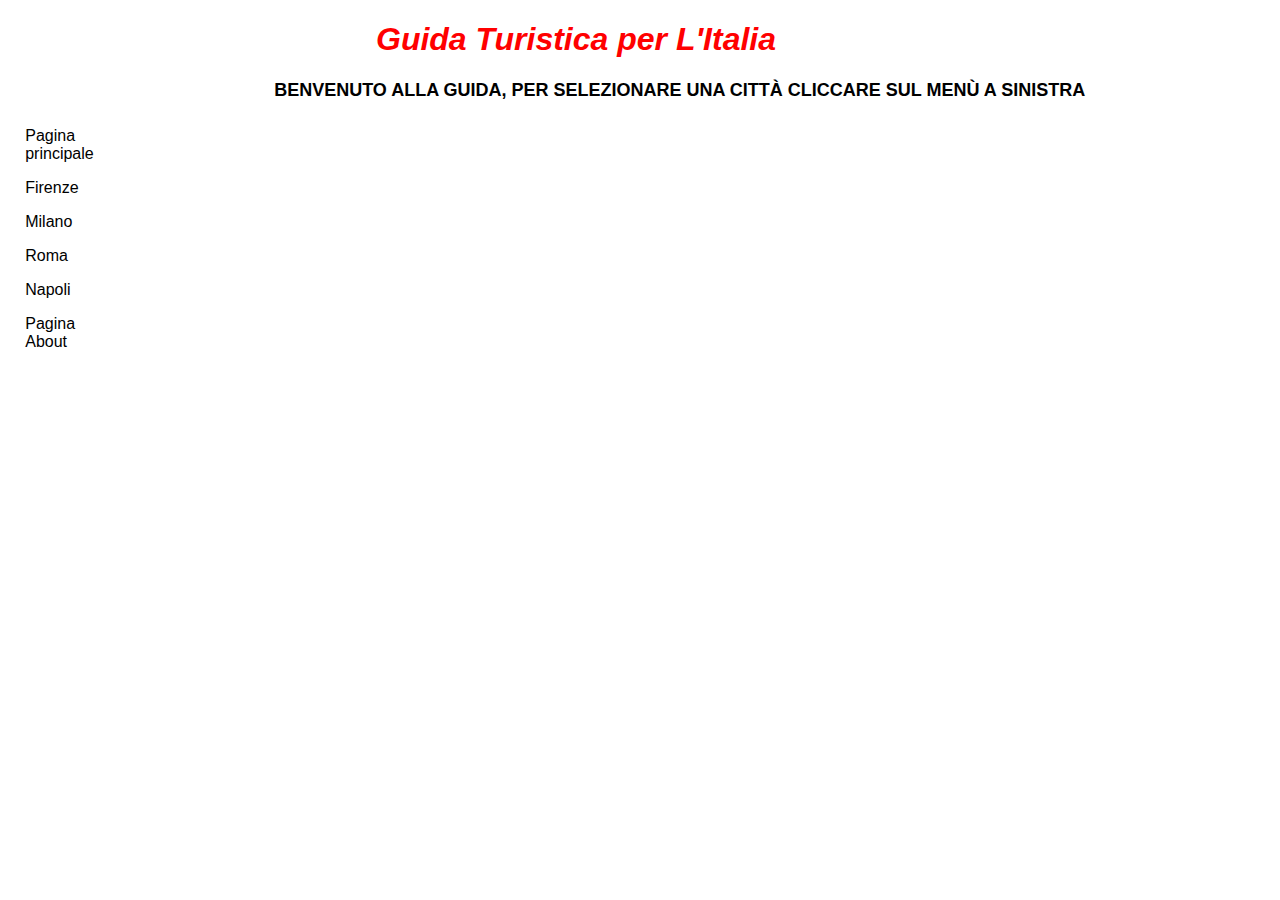
<file: index.html>
<!DOCTYPE html>

<html>
<title>Guida Turistica per L'Italia</title>

<head>
    <link rel="stylesheet" href="style.css">
</head>

<body>

    <h1>Guida Turistica per L'Italia</h1>
    <p class="text">
        BENVENUTO ALLA GUIDA, PER SELEZIONARE UNA CITTÀ CLICCARE SUL MENÙ A SINISTRA
    </p>
    <ul class="navbar">
        <li><a href="index.html">Pagina principale</a></li>
        <li><a href="firenze.html">Firenze</a></li>
        <li><a href="milano.html">Milano</a></li>
        <li><a href="roma.html">Roma</a></li>
        <li><a href="napoli.html">Napoli</a></li>
        <li><a href="about.html">Pagina About</a></li>
    </ul>
</body>

</html>
</file>
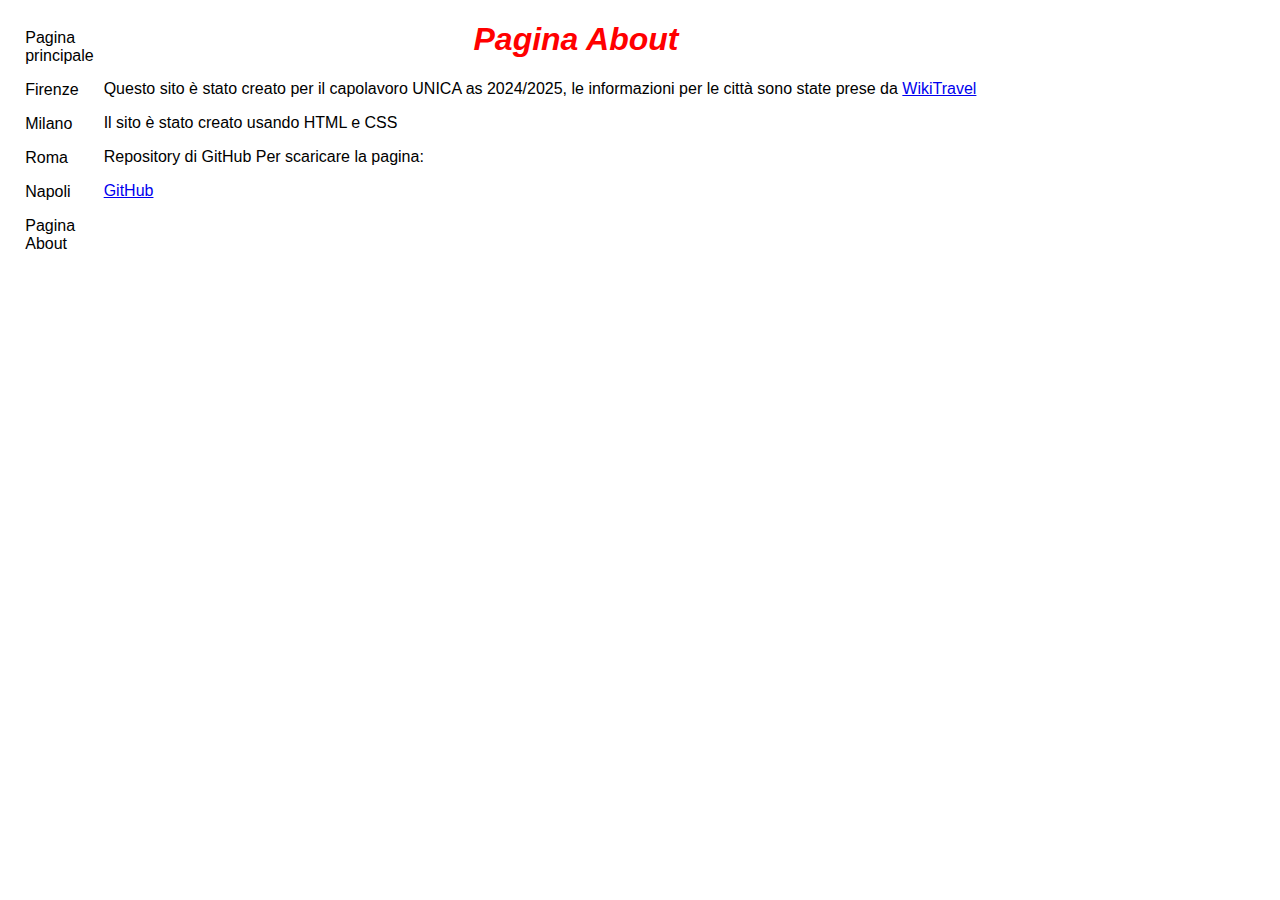
<file: about.html>
<!DOCTYPE html>
<html>
<head>
    <link rel="stylesheet" href="style.css">
</head>
<body>
    <ul class="navbar">
        <li><a href="index.html">Pagina principale</a></li>
        <li><a href="firenze.html">Firenze</a></li>
        <li><a href="milano.html">Milano</a></li>
        <li><a href="roma.html">Roma</a></li>
        <li><a href="napoli.html">Napoli</a></li>
        <li><a href="about.html">Pagina About</a></li>
    </ul>
    <h1>Pagina About</h1>
    <p>Questo sito è stato creato per il capolavoro UNICA as 2024/2025, le informazioni per le città sono state prese da <a href="https://wikitravel.org/it/">WikiTravel</a></p>
    <p>Il sito è stato creato usando HTML e CSS</p>
	<p>Repository di GitHub Per scaricare la pagina:</p>
	<p><a href="https://github.com/ancorithird/ancorithird.github.io">GitHub</a></p>

</body>    
</html>
</file>
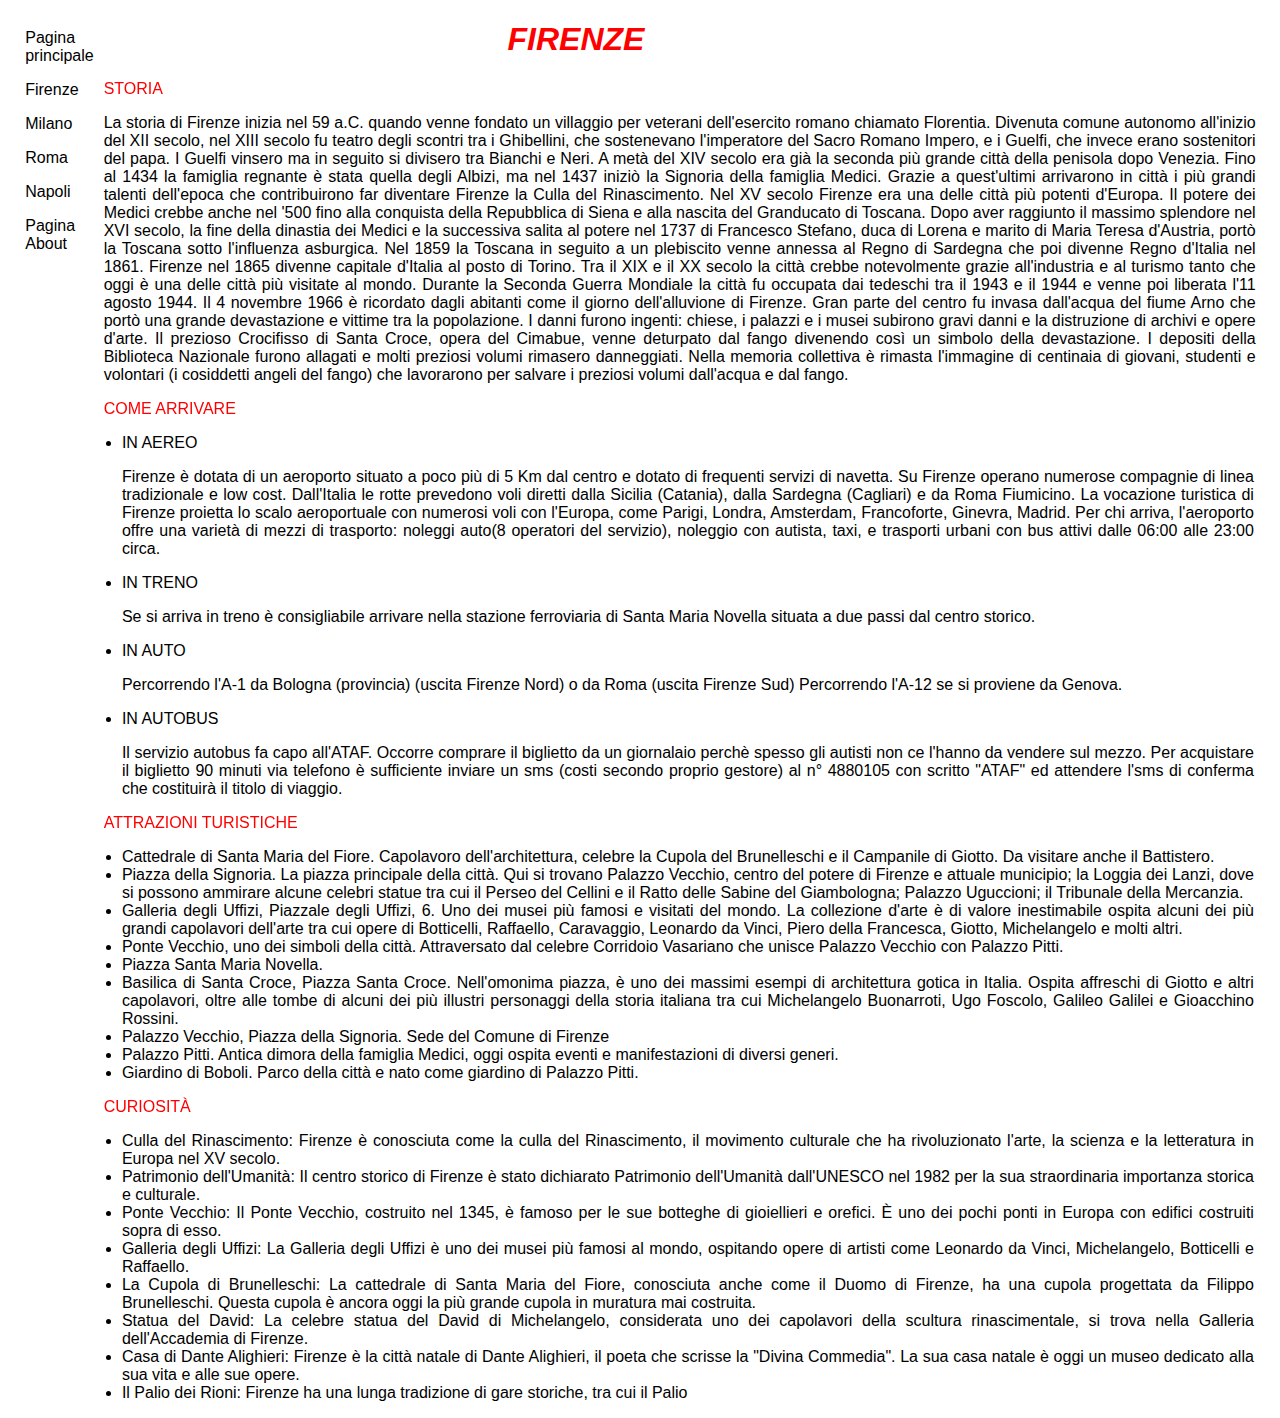
<file: firenze.html>
<!DOCTYPE html>
<html>
<title>Firenze</title>
<head>
    <link rel="stylesheet" href="style.css">
</head>

<body>
    <ul class="navbar">
        <li><a href="index.html">Pagina principale</a></li>
        <li><a href="firenze.html">Firenze</a></li>
        <li><a href="milano.html">Milano</a></li>
        <li><a href="roma.html">Roma</a></li>
        <li><a href="napoli.html">Napoli</a></li>
        <li><a href="about.html">Pagina About</a></li>
    </ul>
    <h1>FIRENZE</h1>
    <div class="subsection">STORIA</div>
    <p>
        La storia di Firenze inizia nel 59 a.C. quando venne fondato un villaggio per veterani dell'esercito romano
        chiamato Florentia. Divenuta comune autonomo all'inizio del XII secolo, nel XIII secolo fu teatro degli scontri
        tra i Ghibellini, che sostenevano l'imperatore del Sacro Romano Impero, e i Guelfi, che invece erano sostenitori
        del papa. I Guelfi vinsero ma in seguito si divisero tra Bianchi e Neri.
        A metà del XIV secolo era già la seconda più grande città della penisola dopo Venezia. Fino al 1434 la famiglia
        regnante è stata quella degli Albizi, ma nel 1437 iniziò la Signoria della famiglia Medici. Grazie a
        quest'ultimi arrivarono in
        città i più grandi talenti dell'epoca che contribuirono far diventare Firenze la Culla del Rinascimento. Nel XV
        secolo Firenze era una delle città più potenti d'Europa. Il potere dei Medici crebbe anche nel '500 fino alla
        conquista della Repubblica di Siena e alla nascita del Granducato di Toscana.
        Dopo aver raggiunto il massimo splendore nel XVI secolo, la fine della dinastia dei Medici e la successiva
        salita al potere nel 1737 di Francesco Stefano, duca di Lorena e marito di Maria Teresa d'Austria, portò la
        Toscana sotto l'influenza asburgica. Nel 1859 la Toscana in seguito a un plebiscito venne annessa al Regno di
        Sardegna che poi divenne Regno d'Italia nel 1861.
        Firenze nel 1865 divenne capitale d'Italia al posto di Torino. Tra il XIX e il XX secolo la città crebbe
        notevolmente grazie all'industria e al turismo tanto che oggi è una delle città più visitate al mondo.
        Durante la Seconda Guerra Mondiale la città fu occupata dai tedeschi tra il 1943 e il 1944 e venne poi liberata
        l'11 agosto 1944.
        Il 4 novembre 1966 è ricordato dagli abitanti come il giorno dell'alluvione di Firenze. Gran parte del centro fu
        invasa dall'acqua del fiume Arno che portò una grande devastazione e vittime tra la popolazione. I danni furono
        ingenti: chiese, i palazzi e i musei subirono gravi danni e la distruzione di archivi e opere d'arte.
        Il prezioso Crocifisso di Santa Croce, opera del Cimabue, venne deturpato dal fango divenendo così un simbolo
        della devastazione. I depositi della Biblioteca Nazionale furono allagati e molti preziosi volumi rimasero
        danneggiati. Nella memoria collettiva è rimasta l'immagine di centinaia di giovani, studenti e volontari (i
        cosiddetti angeli del fango) che lavorarono per salvare i preziosi volumi dall'acqua e dal fango.
    </p>
    <div class="subsection">COME ARRIVARE</div>
    <p>
    <ul>
        <li>IN AEREO</li>
        <p>
            Firenze è dotata di un aeroporto situato a poco più di 5 Km dal centro e dotato di frequenti servizi di
            navetta.
            Su Firenze operano numerose compagnie di linea tradizionale e low cost. Dall'Italia le rotte prevedono voli
            diretti dalla Sicilia (Catania), dalla Sardegna (Cagliari) e da Roma Fiumicino. La vocazione turistica di
            Firenze proietta lo scalo aeroportuale con numerosi voli con l'Europa, come Parigi, Londra, Amsterdam,
            Francoforte, Ginevra, Madrid. Per chi arriva, l'aeroporto offre una varietà di mezzi di trasporto: noleggi
            auto(8 operatori del servizio), noleggio con autista, taxi, e trasporti urbani con bus attivi dalle 06:00
            alle
            23:00 circa.
        </p>
        <li>IN TRENO</li>
        <p>
            Se si arriva in treno è consigliabile arrivare nella stazione ferroviaria di Santa Maria Novella situata a
            due
            passi dal centro storico.
        </p>
        <li>IN AUTO</li>
        <p>
            Percorrendo l'A-1 da Bologna (provincia) (uscita Firenze Nord) o da Roma (uscita Firenze Sud)
            Percorrendo l'A-12 se si proviene da Genova.
        </p>
        <li>IN AUTOBUS</li>
        <p>
            Il servizio autobus fa capo all'ATAF. Occorre comprare il biglietto da un giornalaio perchè spesso gli
            autisti
            non ce l'hanno da vendere sul mezzo. Per acquistare il biglietto 90 minuti via telefono è sufficiente
            inviare un
            sms (costi secondo proprio gestore) al n° 4880105 con scritto "ATAF" ed attendere l'sms di conferma che
            costituirà il titolo di viaggio.
        </p>
    </ul>
    </p>
    <div class="subsection">ATTRAZIONI TURISTICHE</div>
    <ul>
        <li>Cattedrale di Santa Maria del Fiore. Capolavoro dell'architettura, celebre la Cupola del Brunelleschi e il
            Campanile di Giotto. Da visitare anche il Battistero.</li>
        <li>Piazza della Signoria. La piazza principale della città. Qui si trovano Palazzo Vecchio, centro del potere
            di Firenze e attuale municipio; la Loggia dei Lanzi, dove si possono ammirare alcune celebri statue tra cui
            il Perseo del Cellini e il Ratto delle Sabine del Giambologna; Palazzo Uguccioni; il Tribunale della
            Mercanzia.</li>
        <li>Galleria degli Uffizi, Piazzale degli Uffizi, 6. Uno dei musei più famosi e visitati del mondo. La
            collezione d'arte è di valore inestimabile ospita alcuni dei più grandi capolavori dell'arte tra cui opere
            di Botticelli, Raffaello, Caravaggio, Leonardo da Vinci, Piero della Francesca, Giotto, Michelangelo e molti
            altri.</li>
        <li>Ponte Vecchio, uno dei simboli della città. Attraversato dal celebre Corridoio Vasariano che unisce Palazzo
            Vecchio con Palazzo Pitti.</li>
        <li>Piazza Santa Maria Novella.</li>
        <li>Basilica di Santa Croce, Piazza Santa Croce. Nell'omonima piazza, è uno dei massimi esempi di architettura
            gotica in Italia. Ospita affreschi di Giotto e altri capolavori, oltre alle tombe di alcuni dei più illustri
            personaggi della storia italiana tra cui Michelangelo Buonarroti, Ugo Foscolo, Galileo Galilei e Gioacchino
            Rossini.</li>
        <li>Palazzo Vecchio, Piazza della Signoria. Sede del Comune di Firenze</li>
        <li>Palazzo Pitti. Antica dimora della famiglia Medici, oggi ospita eventi e manifestazioni di diversi generi.
        </li>
        <li>Giardino di Boboli. Parco della città e nato come giardino di Palazzo Pitti.</li>
    </ul>
    <div class="subsection">CURIOSITÀ</div>
    <p>
    <ul>
        <li>Culla del Rinascimento: Firenze è conosciuta come la culla del Rinascimento, il movimento culturale che ha
            rivoluzionato l'arte, la scienza e la letteratura in Europa nel XV secolo.</li>

        <li>Patrimonio dell'Umanità: Il centro storico di Firenze è stato dichiarato Patrimonio dell'Umanità dall'UNESCO
            nel 1982 per la sua straordinaria importanza storica e culturale.</li>

        <li>Ponte Vecchio: Il Ponte Vecchio, costruito nel 1345, è famoso per le sue botteghe di gioiellieri e orefici.
            È uno dei pochi ponti in Europa con edifici costruiti sopra di esso.</li>

        <li>Galleria degli Uffizi: La Galleria degli Uffizi è uno dei musei più famosi al mondo, ospitando opere di
            artisti come Leonardo da Vinci, Michelangelo, Botticelli e Raffaello.</li>

        <li>La Cupola di Brunelleschi: La cattedrale di Santa Maria del Fiore, conosciuta anche come il Duomo di
            Firenze, ha una cupola progettata da Filippo Brunelleschi. Questa cupola è ancora oggi la più grande cupola
            in muratura mai costruita.</li>

        <li>Statua del David: La celebre statua del David di Michelangelo, considerata uno dei capolavori della scultura
            rinascimentale, si trova nella Galleria dell'Accademia di Firenze.</li>

        <li>Casa di Dante Alighieri: Firenze è la città natale di Dante Alighieri, il poeta che scrisse la "Divina
            Commedia". La sua casa natale è oggi un museo dedicato alla sua vita e alle sue opere.</li>

        <li>Il Palio dei Rioni: Firenze ha una lunga tradizione di gare storiche, tra cui il Palio

            <ul>
                </p>

</body>

</html>
</file>
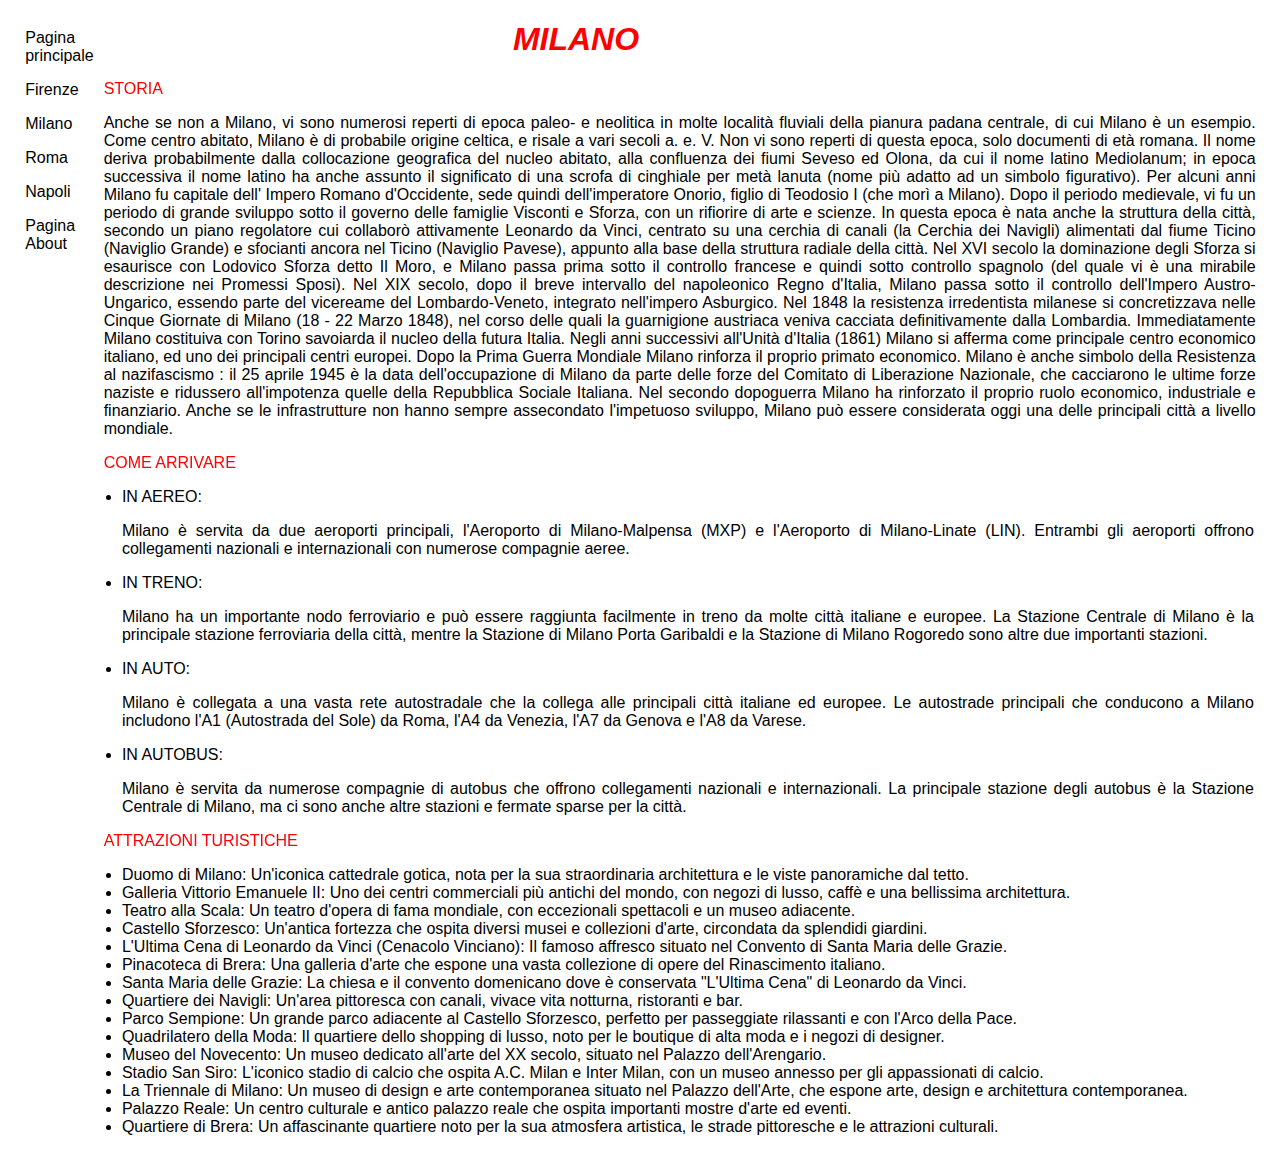
<file: milano.html>
<!DOCTYPE html>
<html>
<title>Milano</title>

<head>
    <link rel="stylesheet" href="style.css">
</head>

<body>
    <ul class="navbar">
        <li><a href="index.html">Pagina principale</a></li>
        <li><a href="firenze.html">Firenze</a></li>
        <li><a href="milano.html">Milano</a></li>
        <li><a href="roma.html">Roma</a></li>
        <li><a href="napoli.html">Napoli</a></li>
        <li><a href="about.html">Pagina About</a></li>
    </ul>
    <h1>MILANO</h1>
    <div class="subsection">STORIA</div>
    <p>
        Anche se non a Milano, vi sono numerosi reperti di epoca paleo- e neolitica in molte località fluviali della
        pianura padana centrale, di cui Milano è un esempio. Come centro abitato, Milano è di probabile origine celtica,
        e risale a vari secoli a. e. V. Non vi sono reperti di questa epoca, solo documenti di età romana. Il nome
        deriva probabilmente dalla collocazione geografica del nucleo abitato, alla confluenza dei fiumi Seveso ed
        Olona, da cui il nome latino Mediolanum; in epoca successiva il nome latino ha anche assunto il significato di
        una scrofa di cinghiale per metà lanuta (nome più adatto ad un simbolo figurativo). Per alcuni anni Milano fu
        capitale dell' Impero Romano d'Occidente, sede quindi dell'imperatore Onorio, figlio di Teodosio I (che morì a
        Milano).

        Dopo il periodo medievale, vi fu un periodo di grande sviluppo sotto il governo delle famiglie Visconti e
        Sforza, con un rifiorire di arte e scienze. In questa epoca è nata anche la struttura della città, secondo un
        piano regolatore cui collaborò attivamente Leonardo da Vinci, centrato su una cerchia di canali (la Cerchia dei
        Navigli) alimentati dal fiume Ticino (Naviglio Grande) e sfocianti ancora nel Ticino (Naviglio Pavese), appunto
        alla base della struttura radiale della città.

        Nel XVI secolo la dominazione degli Sforza si esaurisce con Lodovico Sforza detto Il Moro, e Milano passa prima
        sotto il controllo francese e quindi sotto controllo spagnolo (del quale vi è una mirabile descrizione nei
        Promessi Sposi). Nel XIX secolo, dopo il breve intervallo del napoleonico Regno d'Italia, Milano passa sotto il
        controllo dell'Impero Austro-Ungarico, essendo parte del vicereame del Lombardo-Veneto, integrato nell'impero
        Asburgico. Nel 1848 la resistenza irredentista milanese si concretizzava nelle Cinque Giornate di Milano (18 -
        22 Marzo 1848), nel corso delle quali la guarnigione austriaca veniva cacciata definitivamente dalla Lombardia.

        Immediatamente Milano costituiva con Torino savoiarda il nucleo della futura Italia. Negli anni successivi
        all'Unità d'Italia (1861) Milano si afferma come principale centro economico italiano, ed uno dei principali
        centri europei. Dopo la Prima Guerra Mondiale Milano rinforza il proprio primato economico. Milano è anche
        simbolo della Resistenza al nazifascismo : il 25 aprile 1945 è la data dell'occupazione di Milano da parte delle
        forze del Comitato di Liberazione Nazionale, che cacciarono le ultime forze naziste e ridussero all'impotenza
        quelle della Repubblica Sociale Italiana.

        Nel secondo dopoguerra Milano ha rinforzato il proprio ruolo economico, industriale e finanziario. Anche se le
        infrastrutture non hanno sempre assecondato l'impetuoso sviluppo, Milano può essere considerata oggi una delle
        principali città a livello mondiale.
    </p>
    <div class="subsection">COME ARRIVARE</div>
    <p>
    <ul>
        <li>IN AEREO: </li>

        <p>Milano è servita da due aeroporti principali, l'Aeroporto di Milano-Malpensa (MXP) e l'Aeroporto di
            Milano-Linate (LIN). Entrambi gli aeroporti offrono collegamenti nazionali e internazionali con numerose
            compagnie aeree.</p>

        <li>IN TRENO: </li>

        <p>Milano ha un importante nodo ferroviario e può essere raggiunta facilmente in treno da molte città italiane e
            europee. La Stazione Centrale di Milano è la principale stazione ferroviaria della città, mentre la Stazione
            di Milano Porta Garibaldi e la Stazione di Milano Rogoredo sono altre due importanti stazioni.</p>

        <li>IN AUTO: </li>

        <p>Milano è collegata a una vasta rete autostradale che la collega alle principali città italiane ed europee. Le
            autostrade principali che conducono a Milano includono l'A1 (Autostrada del Sole) da Roma, l'A4 da Venezia,
            l'A7 da Genova e l'A8 da Varese.</p>

        <li>IN AUTOBUS: </li>

        <p>Milano è servita da numerose compagnie di autobus che offrono collegamenti nazionali e internazionali. La
            principale stazione degli autobus è la Stazione Centrale di Milano, ma ci sono anche altre stazioni e
            fermate sparse per la città.</p>
    </ul>
    </p>
    <div class="subsection">ATTRAZIONI TURISTICHE</div>
    <p>
    <ul>
        <li>Duomo di Milano:
            Un'iconica cattedrale gotica, nota per la sua straordinaria architettura e le viste panoramiche dal tetto.
        </li>


        <li>Galleria Vittorio Emanuele II:
            Uno dei centri commerciali più antichi del mondo, con negozi di lusso, caffè e una bellissima architettura.
        </li>


        <li>Teatro alla Scala:
            Un teatro d'opera di fama mondiale, con eccezionali spettacoli e un museo adiacente.</li>

        <li>Castello Sforzesco:
            Un'antica fortezza che ospita diversi musei e collezioni d'arte, circondata da splendidi giardini.</li>

        <li>L'Ultima Cena di Leonardo da Vinci (Cenacolo Vinciano):
            Il famoso affresco situato nel Convento di Santa Maria delle Grazie.</li>

        <li>Pinacoteca di Brera:
            Una galleria d'arte che espone una vasta collezione di opere del Rinascimento italiano.</li>

        <li>Santa Maria delle Grazie:
            La chiesa e il convento domenicano dove è conservata "L'Ultima Cena" di Leonardo da Vinci.</li>

        <li>Quartiere dei Navigli:
            Un'area pittoresca con canali, vivace vita notturna, ristoranti e bar.</li>

        <li>Parco Sempione:
            Un grande parco adiacente al Castello Sforzesco, perfetto per passeggiate rilassanti e con l'Arco della
            Pace.</li>


        <li>Quadrilatero della Moda:
            Il quartiere dello shopping di lusso, noto per le boutique di alta moda e i negozi di designer.</li>

        <li>Museo del Novecento:
            Un museo dedicato all'arte del XX secolo, situato nel Palazzo dell'Arengario.</li>

        <li>Stadio San Siro:
            L'iconico stadio di calcio che ospita A.C. Milan e Inter Milan, con un museo annesso per gli appassionati di
            calcio.</li>

        <li>La Triennale di Milano:
            Un museo di design e arte contemporanea situato nel Palazzo dell'Arte, che espone arte, design e
            architettura
            contemporanea.</li>

        <li>Palazzo Reale:
            Un centro culturale e antico palazzo reale che ospita importanti mostre d'arte ed eventi.</li>

        <li>Quartiere di Brera:
            Un affascinante quartiere noto per la sua atmosfera artistica, le strade pittoresche e le attrazioni
            culturali.</li>
    </ul>

    </p>

</body>

</html>
</file>
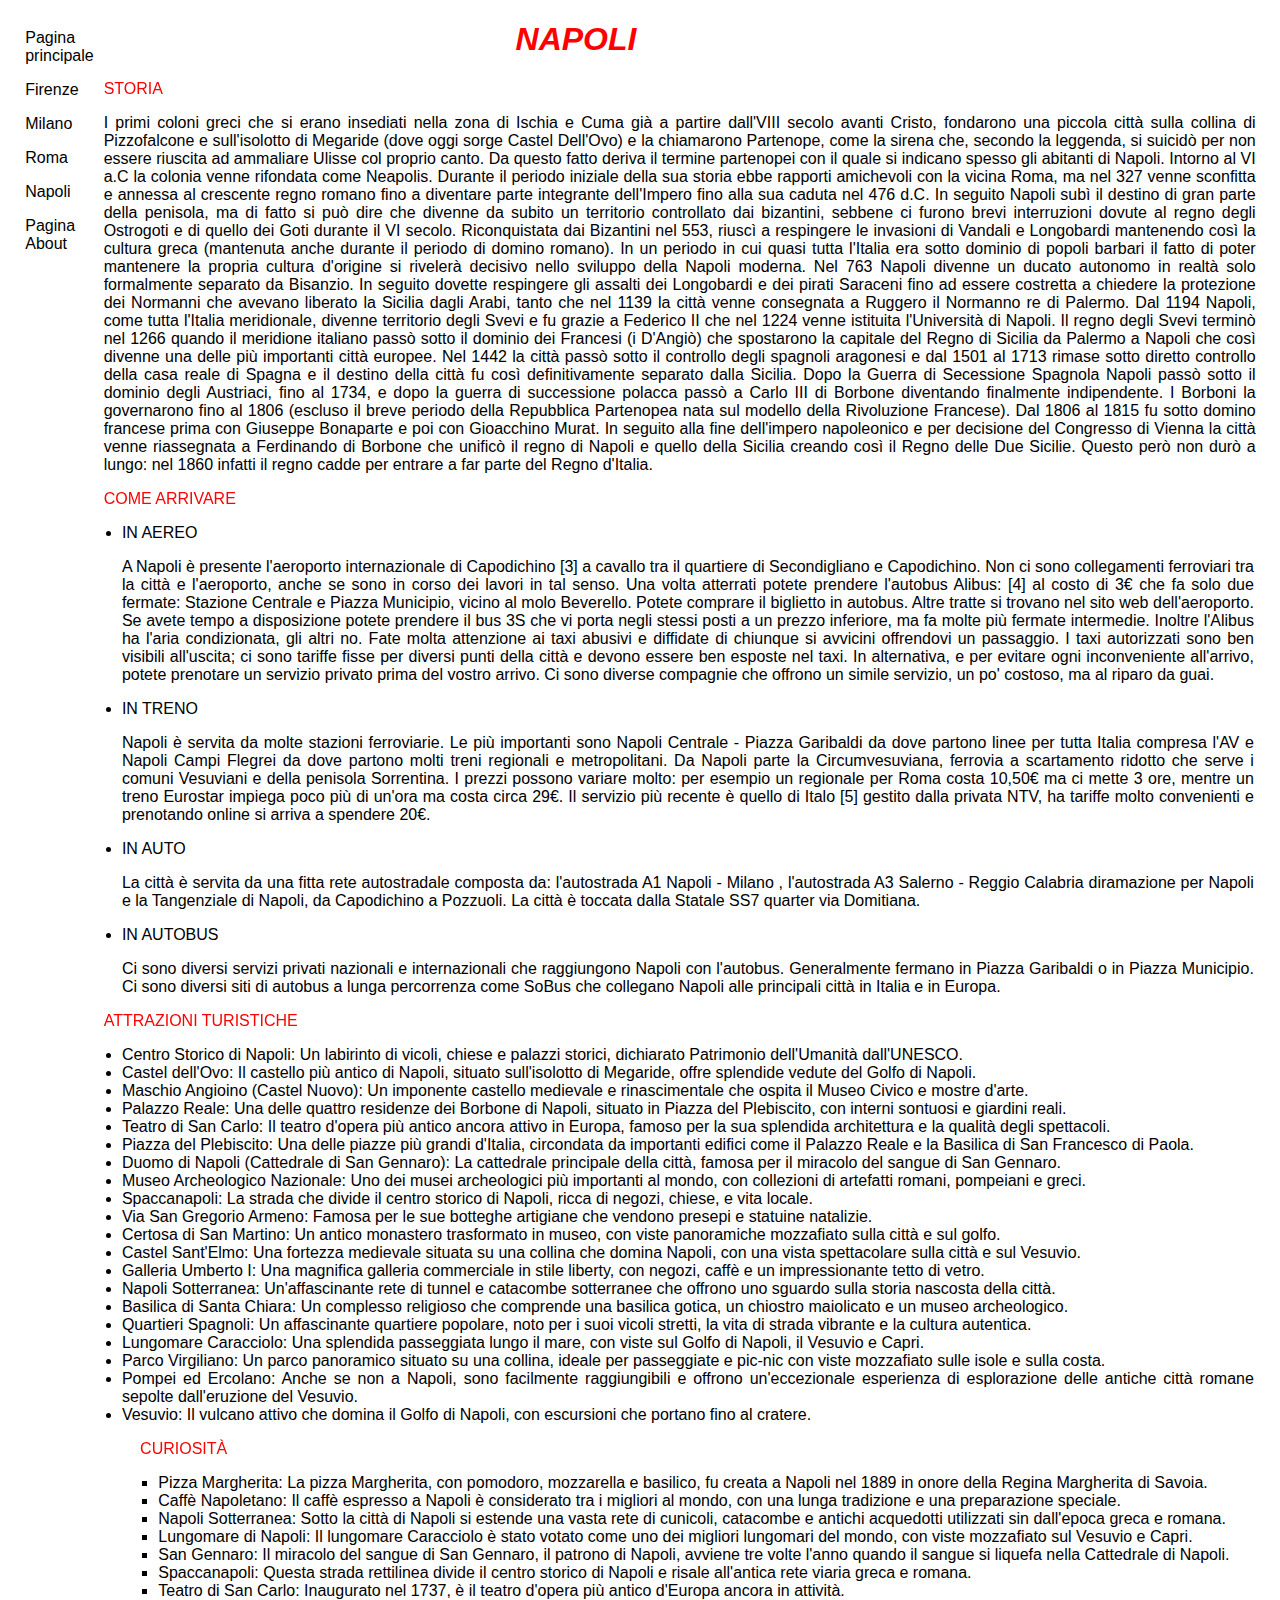
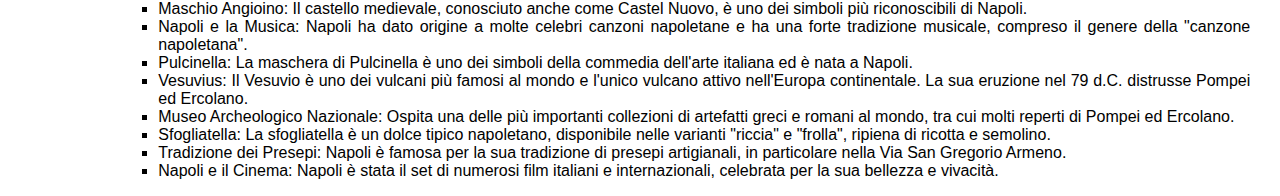
<file: napoli.html>
<!DOCTYPE html>
<html>
<title>Napoli</title>
<head>
    <link rel="stylesheet" href="style.css">
</head>
<body>
    <ul class="navbar">
        <li><a href="index.html">Pagina principale</a></li>
        <li><a href="firenze.html">Firenze</a></li>
        <li><a href="milano.html">Milano</a></li>
        <li><a href="roma.html">Roma</a></li>
        <li><a href="napoli.html">Napoli</a></li>
        <li><a href="about.html">Pagina About</a></li>
    </ul>
    <h1>NAPOLI</h1>
    <div class="subsection">STORIA</div>
    <p>
        I primi coloni greci che si erano insediati nella zona di Ischia e Cuma già a partire dall'VIII secolo avanti Cristo, fondarono una piccola città sulla collina di Pizzofalcone e sull'isolotto di Megaride (dove oggi sorge Castel Dell'Ovo) e la chiamarono Partenope, come la sirena che, secondo la leggenda, si suicidò per non essere riuscita ad ammaliare Ulisse col proprio canto. Da questo fatto deriva il termine partenopei con il quale si indicano spesso gli abitanti di Napoli. Intorno al VI a.C la colonia venne rifondata come Neapolis. Durante il periodo iniziale della sua storia ebbe rapporti amichevoli con la vicina Roma, ma nel 327 venne sconfitta e annessa al crescente regno romano fino a diventare parte integrante dell'Impero fino alla sua caduta nel 476 d.C. In seguito Napoli subì il destino di gran parte della penisola, ma di fatto si può dire che divenne da subito un territorio controllato dai bizantini, sebbene ci furono brevi interruzioni dovute al regno degli Ostrogoti e di quello dei Goti durante il VI secolo.
        Riconquistata dai Bizantini nel 553, riuscì a respingere le invasioni di Vandali e Longobardi mantenendo così la cultura greca (mantenuta anche durante il periodo di domino romano). In un periodo in cui quasi tutta l'Italia era sotto dominio di popoli barbari il fatto di poter mantenere la propria cultura d'origine si rivelerà decisivo nello sviluppo della Napoli moderna. Nel 763 Napoli divenne un ducato autonomo in realtà solo formalmente separato da Bisanzio. In seguito dovette respingere gli assalti dei Longobardi e dei pirati Saraceni fino ad essere costretta a chiedere la protezione dei Normanni che avevano liberato la Sicilia dagli Arabi, tanto che nel 1139 la città venne consegnata a Ruggero il Normanno re di Palermo. Dal 1194 Napoli, come tutta l'Italia meridionale, divenne territorio degli Svevi e fu grazie a Federico II che nel 1224 venne istituita l'Università di Napoli.
        Il regno degli Svevi terminò nel 1266 quando il meridione italiano passò sotto il dominio dei Francesi (i D'Angiò) che spostarono la capitale del Regno di Sicilia da Palermo a Napoli che così divenne una delle più importanti città europee.
        Nel 1442 la città passò sotto il controllo degli spagnoli aragonesi e dal 1501 al 1713 rimase sotto diretto controllo della casa reale di Spagna e il destino della città fu così definitivamente separato dalla Sicilia. Dopo la Guerra di Secessione Spagnola Napoli passò sotto il dominio degli Austriaci, fino al 1734, e dopo la guerra di successione polacca passò a Carlo III di Borbone diventando finalmente indipendente. I Borboni la governarono fino al 1806 (escluso il breve periodo della Repubblica Partenopea nata sul modello della Rivoluzione Francese). Dal 1806 al 1815 fu sotto domino francese prima con Giuseppe Bonaparte e poi con Gioacchino Murat. In seguito alla fine dell'impero napoleonico e per decisione del Congresso di Vienna la città venne riassegnata a Ferdinando di Borbone che unificò il regno di Napoli e quello della Sicilia creando così il Regno delle Due Sicilie. Questo però non durò a lungo: nel 1860 infatti il regno cadde per entrare a far parte del Regno d'Italia. 
    </p>
    <div class="subsection">COME ARRIVARE</div>
    <p>
        <ul>
            <li>IN AEREO</li>
            <p>
            A Napoli è presente l'aeroporto internazionale di Capodichino [3] a cavallo tra il quartiere di Secondigliano e Capodichino. Non ci sono collegamenti ferroviari tra la città e l'aeroporto, anche se sono in corso dei lavori in tal senso. Una volta atterrati potete prendere l'autobus Alibus: [4] al costo di 3€ che fa solo due fermate: Stazione Centrale e Piazza Municipio, vicino al molo Beverello. Potete comprare il biglietto in autobus. Altre tratte si trovano nel sito web dell'aeroporto.

            Se avete tempo a disposizione potete prendere il bus 3S che vi porta negli stessi posti a un prezzo inferiore, ma fa molte più fermate intermedie. Inoltre l'Alibus ha l'aria condizionata, gli altri no.

            Fate molta attenzione ai taxi abusivi e diffidate di chiunque si avvicini offrendovi un passaggio. I taxi autorizzati sono ben visibili all'uscita; ci sono tariffe fisse per diversi punti della città e devono essere ben esposte nel taxi.

            In alternativa, e per evitare ogni inconveniente all'arrivo, potete prenotare un servizio privato prima del vostro arrivo. Ci sono diverse compagnie che offrono un simile servizio, un po' costoso, ma al riparo da guai.
            </p>
            <li>IN TRENO</li>
            <p>
            Napoli è servita da molte stazioni ferroviarie. Le più importanti sono Napoli Centrale - Piazza Garibaldi da dove partono linee per tutta Italia compresa l'AV e Napoli Campi Flegrei da dove partono molti treni regionali e metropolitani. Da Napoli parte la Circumvesuviana, ferrovia a scartamento ridotto che serve i comuni Vesuviani e della penisola Sorrentina. I prezzi possono variare molto: per esempio un regionale per Roma costa 10,50€ ma ci mette 3 ore, mentre un treno Eurostar impiega poco più di un'ora ma costa circa 29€. Il servizio più recente è quello di Italo [5] gestito dalla privata NTV, ha tariffe molto convenienti e prenotando online si arriva a spendere 20€.
            </p>
            <li>IN AUTO</li>
            <p>
            La città è servita da una fitta rete autostradale composta da: l'autostrada A1 Napoli - Milano , l'autostrada A3 Salerno - Reggio Calabria diramazione per Napoli e la Tangenziale di Napoli, da Capodichino a Pozzuoli. La città è toccata dalla Statale SS7 quarter via Domitiana.
            </p>
            <li>IN AUTOBUS</li>
            <p>
            Ci sono diversi servizi privati nazionali e internazionali che raggiungono Napoli con l'autobus. Generalmente fermano in Piazza Garibaldi o in Piazza Municipio. Ci sono diversi siti di autobus a lunga percorrenza come SoBus che collegano Napoli alle principali città in Italia e in Europa.
            </p>
        </ul>
    </p>
    <div class="subsection">ATTRAZIONI TURISTICHE</div>
    <p>
        <ul>
            <li>
                Centro Storico di Napoli:
                Un labirinto di vicoli, chiese e palazzi storici, dichiarato Patrimonio dell'Umanità dall'UNESCO.
            </li>
            
            <li>
                Castel dell'Ovo:
                Il castello più antico di Napoli, situato sull'isolotto di Megaride, offre splendide vedute del Golfo di Napoli.
            </li>
            
            <li>
                Maschio Angioino (Castel Nuovo):
                Un imponente castello medievale e rinascimentale che ospita il Museo Civico e mostre d'arte.
            </li>
            
            <li>
                Palazzo Reale:
                Una delle quattro residenze dei Borbone di Napoli, situato in Piazza del Plebiscito, con interni sontuosi e giardini reali.
            </li>
            
            <li>
                Teatro di San Carlo:
                Il teatro d'opera più antico ancora attivo in Europa, famoso per la sua splendida architettura e la qualità degli spettacoli.
            </li>
            
            <li>
                Piazza del Plebiscito:
                Una delle piazze più grandi d'Italia, circondata da importanti edifici come il Palazzo Reale e la Basilica di San Francesco di Paola.
            </li>
            
            <li>
                Duomo di Napoli (Cattedrale di San Gennaro):
                La cattedrale principale della città, famosa per il miracolo del sangue di San Gennaro.
            </li>
            
            <li>
                Museo Archeologico Nazionale:
                Uno dei musei archeologici più importanti al mondo, con collezioni di artefatti romani, pompeiani e greci.
            </li>
            
            <li>
                Spaccanapoli:
                La strada che divide il centro storico di Napoli, ricca di negozi, chiese, e vita locale.
            </li>
            
            <li>
                Via San Gregorio Armeno:
                Famosa per le sue botteghe artigiane che vendono presepi e statuine natalizie.
            </li>
            
            <li>
                Certosa di San Martino:
                Un antico monastero trasformato in museo, con viste panoramiche mozzafiato sulla città e sul golfo.
            </li>
            
            <li>
                Castel Sant'Elmo:
                Una fortezza medievale situata su una collina che domina Napoli, con una vista spettacolare sulla città e sul Vesuvio.
            </li>
            
            <li>
                Galleria Umberto I:
                Una magnifica galleria commerciale in stile liberty, con negozi, caffè e un impressionante tetto di vetro.
            </li>
            
            <li>
                Napoli Sotterranea:
                Un'affascinante rete di tunnel e catacombe sotterranee che offrono uno sguardo sulla storia nascosta della città.
            </li>
            
            <li>
                Basilica di Santa Chiara:
                Un complesso religioso che comprende una basilica gotica, un chiostro maiolicato e un museo archeologico.
            </li>
            
            <li>
                Quartieri Spagnoli:
                Un affascinante quartiere popolare, noto per i suoi vicoli stretti, la vita di strada vibrante e la cultura autentica.
            </li>
            
            <li>
                Lungomare Caracciolo:
                Una splendida passeggiata lungo il mare, con viste sul Golfo di Napoli, il Vesuvio e Capri.
            </li>
            
            <li>
                Parco Virgiliano:
                Un parco panoramico situato su una collina, ideale per passeggiate e pic-nic con viste mozzafiato sulle isole e sulla costa.
            </li>
            
            <li>
                Pompei ed Ercolano:
                Anche se non a Napoli, sono facilmente raggiungibili e offrono un'eccezionale esperienza di esplorazione delle antiche città romane sepolte dall'eruzione del Vesuvio.
            </li>
            
            <li>
                Vesuvio:
                Il vulcano attivo che domina il Golfo di Napoli, con escursioni che portano fino al cratere.
            </li>
            
        <ul>
    </p>
    <div class="subsection">CURIOSITÀ</div>
    <p>
        <ul>
            <li>Pizza Margherita: La pizza Margherita, con pomodoro, mozzarella e basilico, fu creata a Napoli nel 1889 in onore della Regina Margherita di Savoia.</li>

            <li>Caffè Napoletano: Il caffè espresso a Napoli è considerato tra i migliori al mondo, con una lunga tradizione e una preparazione speciale.</li>
            
            <li>Napoli Sotterranea: Sotto la città di Napoli si estende una vasta rete di cunicoli, catacombe e antichi acquedotti utilizzati sin dall'epoca greca e romana.</li>
            
            <li>Lungomare di Napoli: Il lungomare Caracciolo è stato votato come uno dei migliori lungomari del mondo, con viste mozzafiato sul Vesuvio e Capri.</li>
            
            <li>San Gennaro: Il miracolo del sangue di San Gennaro, il patrono di Napoli, avviene tre volte l'anno quando il sangue si liquefa nella Cattedrale di Napoli.</li>
            
            <li>Spaccanapoli: Questa strada rettilinea divide il centro storico di Napoli e risale all'antica rete viaria greca e romana.</li>
            
            <li>Teatro di San Carlo: Inaugurato nel 1737, è il teatro d'opera più antico d'Europa ancora in attività.</li>
            
            <li>Maschio Angioino: Il castello medievale, conosciuto anche come Castel Nuovo, è uno dei simboli più riconoscibili di Napoli.</li>
            
            <li>Napoli e la Musica: Napoli ha dato origine a molte celebri canzoni napoletane e ha una forte tradizione musicale, compreso il genere della "canzone napoletana".</li>
            
            <li>Pulcinella: La maschera di Pulcinella è uno dei simboli della commedia dell'arte italiana ed è nata a Napoli.</li>
            
            <li>Vesuvius: Il Vesuvio è uno dei vulcani più famosi al mondo e l'unico vulcano attivo nell'Europa continentale. La sua eruzione nel 79 d.C. distrusse Pompei ed Ercolano.</li>
            
            <li>Museo Archeologico Nazionale: Ospita una delle più importanti collezioni di artefatti greci e romani al mondo, tra cui molti reperti di Pompei ed Ercolano.</li>
            
            <li>Sfogliatella: La sfogliatella è un dolce tipico napoletano, disponibile nelle varianti "riccia" e "frolla", ripiena di ricotta e semolino.</li>
            
            <li>Tradizione dei Presepi: Napoli è famosa per la sua tradizione di presepi artigianali, in particolare nella Via San Gregorio Armeno.</li>
            
            <li>Napoli e il Cinema: Napoli è stata il set di numerosi film italiani e internazionali, celebrata per la sua bellezza e vivacità.</li>
            
        <ul>
    </p>

</body>
</html>
</file>
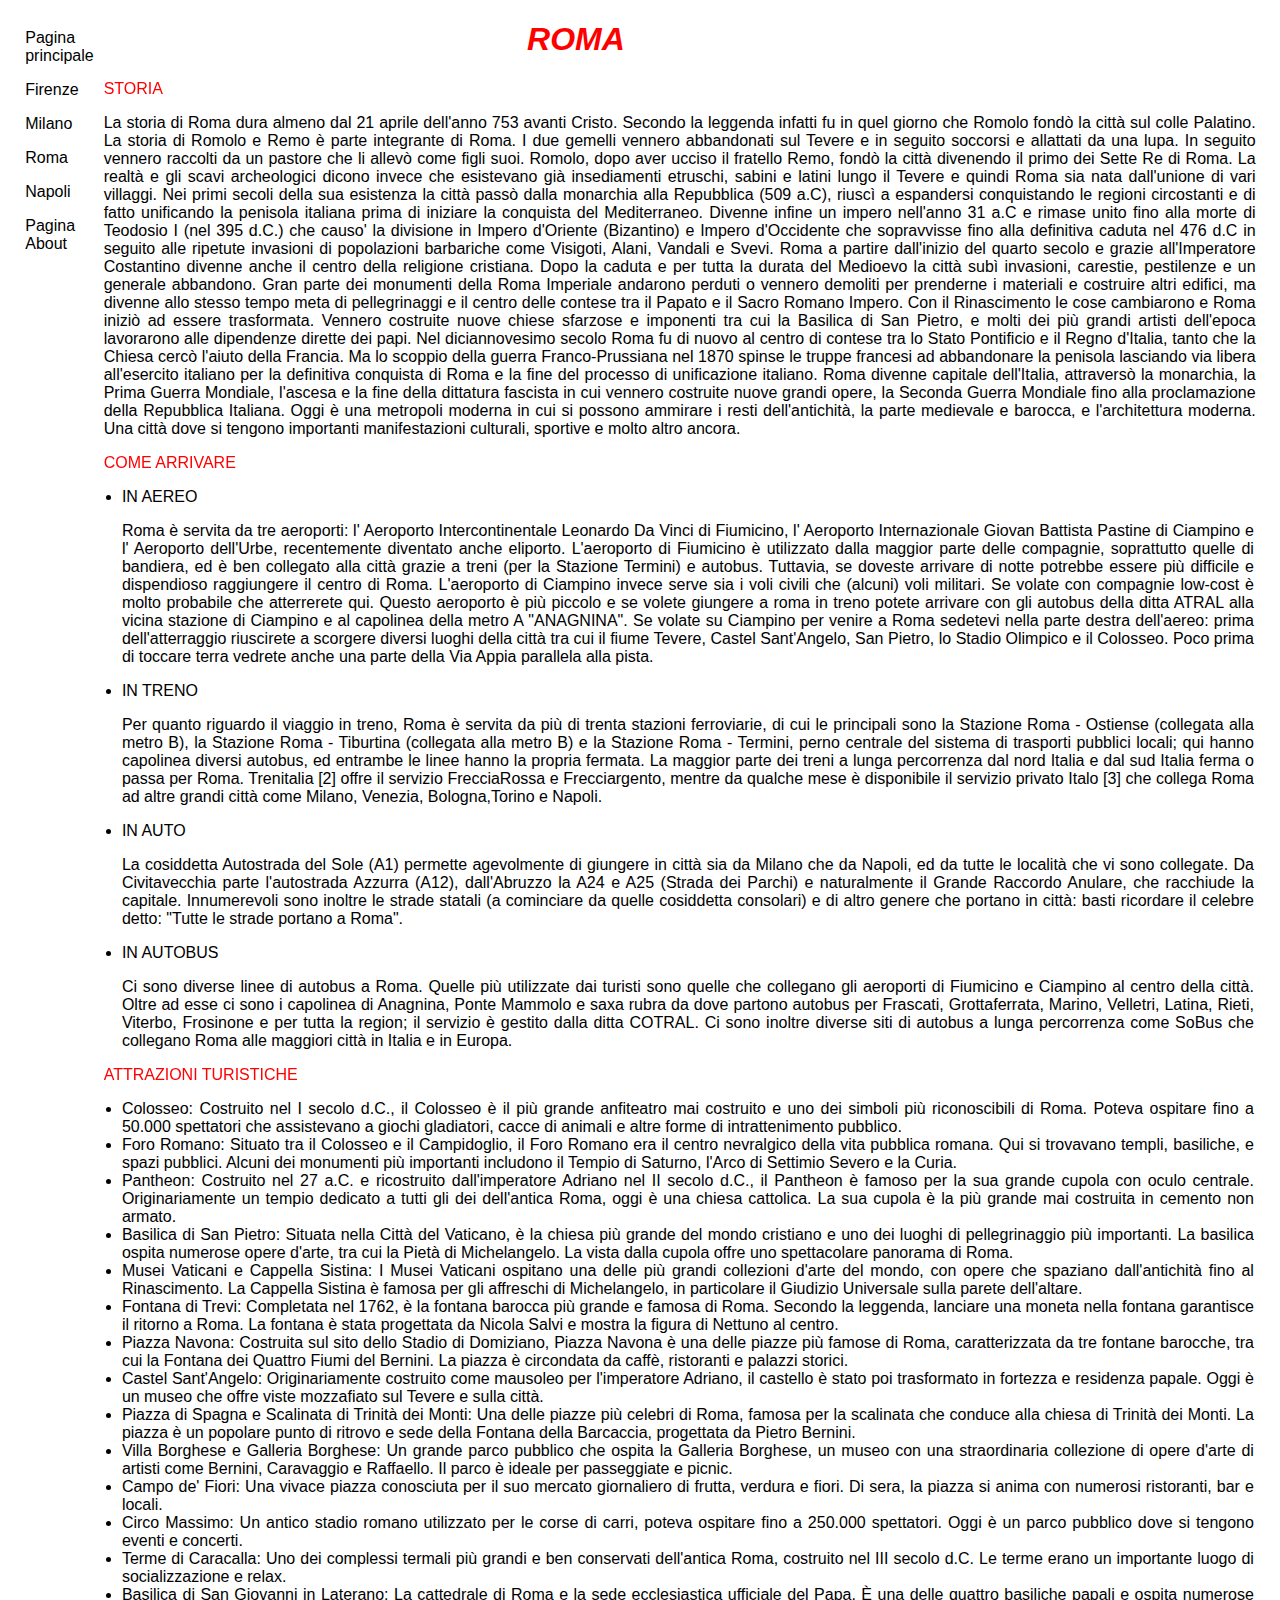
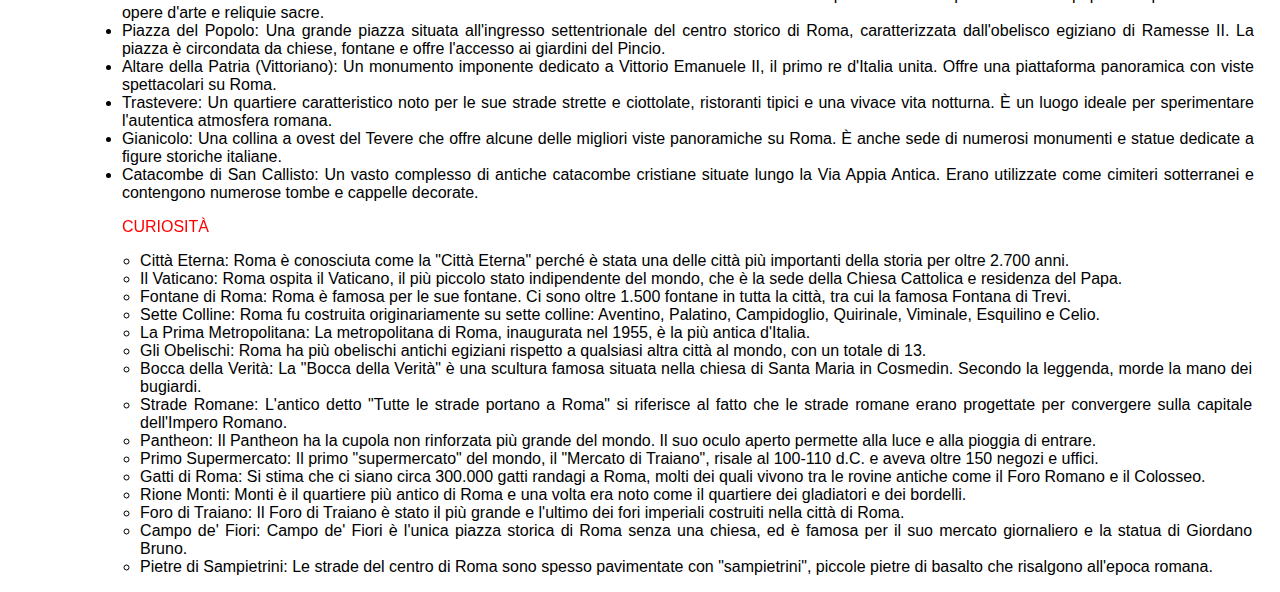
<file: roma.html>
<!DOCTYPE html>
<html>
<title>Roma</title>

<head>
    <link rel="stylesheet" href="style.css">
</head>

<body>
    <ul class="navbar">
        <li><a href="index.html">Pagina principale</a></li>
        <li><a href="firenze.html">Firenze</a></li>
        <li><a href="milano.html">Milano</a></li>
        <li><a href="roma.html">Roma</a></li>
        <li><a href="napoli.html">Napoli</a></li>
        <li><a href="about.html">Pagina About</a></li>
    </ul>
    <h1>ROMA</h1>
    <div class="subsection">STORIA</div>
    <p>
        La storia di Roma dura almeno dal 21 aprile dell'anno 753 avanti Cristo. Secondo la leggenda infatti fu in quel
        giorno che Romolo fondò la città sul colle Palatino. La storia di Romolo e Remo è parte integrante di Roma. I
        due gemelli vennero abbandonati sul Tevere e in seguito soccorsi e allattati da una lupa. In seguito vennero
        raccolti da un pastore che li allevò come figli suoi. Romolo, dopo aver ucciso il fratello Remo, fondò la città
        divenendo il primo dei Sette Re di Roma. La realtà e gli scavi archeologici dicono invece che esistevano già
        insediamenti etruschi, sabini e latini lungo il Tevere e quindi Roma sia nata dall'unione di vari villaggi. Nei
        primi secoli della sua esistenza la città passò dalla monarchia alla Repubblica (509 a.C), riuscì a espandersi
        conquistando le regioni circostanti e di fatto unificando la penisola italiana prima di iniziare la conquista
        del Mediterraneo. Divenne infine un impero nell'anno 31 a.C e rimase unito fino alla morte di Teodosio I (nel
        395 d.C.) che causo' la divisione in Impero d'Oriente (Bizantino) e Impero d'Occidente che sopravvisse fino alla
        definitiva caduta nel 476 d.C in seguito alle ripetute invasioni di popolazioni barbariche come Visigoti, Alani,
        Vandali e Svevi.

        Roma a partire dall'inizio del quarto secolo e grazie all'Imperatore Costantino divenne anche il centro della
        religione cristiana. Dopo la caduta e per tutta la durata del Medioevo la città subì invasioni, carestie,
        pestilenze e un generale abbandono. Gran parte dei monumenti della Roma Imperiale andarono perduti o vennero
        demoliti per prenderne i materiali e costruire altri edifici, ma divenne allo stesso tempo meta di pellegrinaggi
        e il centro delle contese tra il Papato e il Sacro Romano Impero.

        Con il Rinascimento le cose cambiarono e Roma iniziò ad essere trasformata. Vennero costruite nuove chiese
        sfarzose e imponenti tra cui la Basilica di San Pietro, e molti dei più grandi artisti dell'epoca lavorarono
        alle dipendenze dirette dei papi. Nel diciannovesimo secolo Roma fu di nuovo al centro di contese tra lo Stato
        Pontificio e il Regno d'Italia, tanto che la Chiesa cercò l'aiuto della Francia. Ma lo scoppio della guerra
        Franco-Prussiana nel 1870 spinse le truppe francesi ad abbandonare la penisola lasciando via libera all'esercito
        italiano per la definitiva conquista di Roma e la fine del processo di unificazione italiano.

        Roma divenne capitale dell'Italia, attraversò la monarchia, la Prima Guerra Mondiale, l'ascesa e la fine della
        dittatura fascista in cui vennero costruite nuove grandi opere, la Seconda Guerra Mondiale fino alla
        proclamazione della Repubblica Italiana. Oggi è una metropoli moderna in cui si possono ammirare i resti
        dell'antichità, la parte medievale e barocca, e l'architettura moderna. Una città dove si tengono importanti
        manifestazioni culturali, sportive e molto altro ancora.
    </p>
    <div class="subsection">COME ARRIVARE</div>
    <p>
    <ul>
        <li>IN AEREO</li>
        <p>
            Roma è servita da tre aeroporti: l' Aeroporto Intercontinentale Leonardo Da Vinci di Fiumicino, l' Aeroporto
            Internazionale Giovan Battista Pastine di Ciampino e l' Aeroporto dell'Urbe, recentemente diventato anche
            eliporto. L'aeroporto di Fiumicino è utilizzato dalla maggior parte delle compagnie, soprattutto quelle di
            bandiera, ed è ben collegato alla città grazie a treni (per la Stazione Termini) e autobus. Tuttavia, se
            doveste
            arrivare di notte potrebbe essere più difficile e dispendioso raggiungere il centro di Roma.

            L'aeroporto di Ciampino invece serve sia i voli civili che (alcuni) voli militari. Se volate con compagnie
            low-cost è molto probabile che atterrerete qui. Questo aeroporto è più piccolo e se volete giungere a roma
            in
            treno potete arrivare con gli autobus della ditta ATRAL alla vicina stazione di Ciampino e al capolinea
            della
            metro A "ANAGNINA". Se volate su Ciampino per venire a Roma sedetevi nella parte destra dell'aereo: prima
            dell'atterraggio riuscirete a scorgere diversi luoghi della città tra cui il fiume Tevere, Castel
            Sant'Angelo,
            San Pietro, lo Stadio Olimpico e il Colosseo. Poco prima di toccare terra vedrete anche una parte della Via
            Appia parallela alla pista.
        </p>
        <li>IN TRENO</li>
        <p>
            Per quanto riguardo il viaggio in treno, Roma è servita da più di trenta stazioni ferroviarie, di cui le
            principali sono la Stazione Roma - Ostiense (collegata alla metro B), la Stazione Roma - Tiburtina
            (collegata
            alla metro B) e la Stazione Roma - Termini, perno centrale del sistema di trasporti pubblici locali; qui
            hanno
            capolinea diversi autobus, ed entrambe le linee hanno la propria fermata. La maggior parte dei treni a lunga
            percorrenza dal nord Italia e dal sud Italia ferma o passa per Roma. Trenitalia [2] offre il servizio
            FrecciaRossa e Frecciargento, mentre da qualche mese è disponibile il servizio privato Italo [3] che collega
            Roma ad altre grandi città come Milano, Venezia, Bologna,Torino e Napoli.
        </p>
        <li>IN AUTO</li>
        <p>
            La cosiddetta Autostrada del Sole (A1) permette agevolmente di giungere in città sia da Milano che da
            Napoli, ed
            da tutte le località che vi sono collegate. Da Civitavecchia parte l'autostrada Azzurra (A12), dall'Abruzzo
            la
            A24 e A25 (Strada dei Parchi) e naturalmente il Grande Raccordo Anulare, che racchiude la capitale.
            Innumerevoli
            sono inoltre le strade statali (a cominciare da quelle cosiddetta consolari) e di altro genere che portano
            in
            città: basti ricordare il celebre detto: "Tutte le strade portano a Roma".
        </p>
        <li>IN AUTOBUS</li>
        <p>
            Ci sono diverse linee di autobus a Roma. Quelle più utilizzate dai turisti sono quelle che collegano gli
            aeroporti di Fiumicino e Ciampino al centro della città. Oltre ad esse ci sono i capolinea di Anagnina,
            Ponte
            Mammolo e saxa rubra da dove partono autobus per Frascati, Grottaferrata, Marino, Velletri, Latina, Rieti,
            Viterbo, Frosinone e per tutta la region; il servizio è gestito dalla ditta COTRAL. Ci sono inoltre diverse
            siti
            di autobus a lunga percorrenza come SoBus che collegano Roma alle maggiori città in Italia e in Europa.
        </p>
    </ul>
    </p>
    <div class="subsection">ATTRAZIONI TURISTICHE</div>
    <p>
    <ul>
        <li>Colosseo:
            Costruito nel I secolo d.C., il Colosseo è il più grande anfiteatro mai costruito e uno dei simboli più
            riconoscibili di Roma. Poteva ospitare fino a 50.000 spettatori che assistevano a giochi gladiatori, cacce
            di animali e altre forme di intrattenimento pubblico.
        </li>

        <li>Foro Romano:
            Situato tra il Colosseo e il Campidoglio, il Foro Romano era il centro nevralgico della vita pubblica
            romana. Qui si trovavano templi, basiliche, e spazi pubblici. Alcuni dei monumenti più importanti includono
            il Tempio di Saturno, l'Arco di Settimio Severo e la Curia.
        </li>

        <li>Pantheon:
            Costruito nel 27 a.C. e ricostruito dall'imperatore Adriano nel II secolo d.C., il Pantheon è famoso per la
            sua grande cupola con oculo centrale. Originariamente un tempio dedicato a tutti gli dei dell'antica Roma,
            oggi è una chiesa cattolica. La sua cupola è la più grande mai costruita in cemento non armato.
        </li>

        <li>Basilica di San Pietro:
            Situata nella Città del Vaticano, è la chiesa più grande del mondo cristiano e uno dei luoghi di
            pellegrinaggio più importanti. La basilica ospita numerose opere d'arte, tra cui la Pietà di Michelangelo.
            La vista dalla cupola offre uno spettacolare panorama di Roma.
        </li>

        <li>Musei Vaticani e Cappella Sistina:
            I Musei Vaticani ospitano una delle più grandi collezioni d'arte del mondo, con opere che spaziano
            dall'antichità fino al Rinascimento. La Cappella Sistina è famosa per gli affreschi di Michelangelo, in
            particolare il Giudizio Universale sulla parete dell'altare.
        </li>

        <li>Fontana di Trevi:
            Completata nel 1762, è la fontana barocca più grande e famosa di Roma. Secondo la leggenda, lanciare una
            moneta nella fontana garantisce il ritorno a Roma. La fontana è stata progettata da Nicola Salvi e mostra la
            figura di Nettuno al centro.
        </li>

        <li>Piazza Navona:
            Costruita sul sito dello Stadio di Domiziano, Piazza Navona è una delle piazze più famose di Roma,
            caratterizzata da tre fontane barocche, tra cui la Fontana dei Quattro Fiumi del Bernini. La piazza è
            circondata da caffè, ristoranti e palazzi storici.
        </li>

        <li>Castel Sant'Angelo:
            Originariamente costruito come mausoleo per l'imperatore Adriano, il castello è stato poi trasformato in
            fortezza e residenza papale. Oggi è un museo che offre viste mozzafiato sul Tevere e sulla città.
        </li>

        <li>Piazza di Spagna e Scalinata di Trinità dei Monti:
            Una delle piazze più celebri di Roma, famosa per la scalinata che conduce alla chiesa di Trinità dei Monti.
            La piazza è un popolare punto di ritrovo e sede della Fontana della Barcaccia, progettata da Pietro Bernini.
        </li>

        <li>Villa Borghese e Galleria Borghese:
            Un grande parco pubblico che ospita la Galleria Borghese, un museo con una straordinaria collezione di opere
            d'arte di artisti come Bernini, Caravaggio e Raffaello. Il parco è ideale per passeggiate e picnic.
        </li>

        <li>Campo de' Fiori:
            Una vivace piazza conosciuta per il suo mercato giornaliero di frutta, verdura e fiori. Di sera, la piazza
            si anima con numerosi ristoranti, bar e locali.
        </li>

        <li>Circo Massimo:
            Un antico stadio romano utilizzato per le corse di carri, poteva ospitare fino a 250.000 spettatori. Oggi è
            un parco pubblico dove si tengono eventi e concerti.
        </li>

        <li>Terme di Caracalla:
            Uno dei complessi termali più grandi e ben conservati dell'antica Roma, costruito nel III secolo d.C. Le
            terme erano un importante luogo di socializzazione e relax.
        </li>

        <li>Basilica di San Giovanni in Laterano:
            La cattedrale di Roma e la sede ecclesiastica ufficiale del Papa. È una delle quattro basiliche papali e
            ospita numerose opere d'arte e reliquie sacre.
        </li>

        <li>Piazza del Popolo:
            Una grande piazza situata all'ingresso settentrionale del centro storico di Roma, caratterizzata
            dall'obelisco egiziano di Ramesse II. La piazza è circondata da chiese, fontane e offre l'accesso ai
            giardini del Pincio.
        </li>

        <li>Altare della Patria (Vittoriano):
            Un monumento imponente dedicato a Vittorio Emanuele II, il primo re d'Italia unita. Offre una piattaforma
            panoramica con viste spettacolari su Roma.
        </li>

        <li>Trastevere:
            Un quartiere caratteristico noto per le sue strade strette e ciottolate, ristoranti tipici e una vivace vita
            notturna. È un luogo ideale per sperimentare l'autentica atmosfera romana.
        </li>

        <li>Gianicolo:
            Una collina a ovest del Tevere che offre alcune delle migliori viste panoramiche su Roma. È anche sede di
            numerosi monumenti e statue dedicate a figure storiche italiane.
        </li>

        <li>Catacombe di San Callisto:
            Un vasto complesso di antiche catacombe cristiane situate lungo la Via Appia Antica. Erano utilizzate come
            cimiteri sotterranei e contengono numerose tombe e cappelle decorate.
        </li>

        </p>
        <div class="subsection">CURIOSITÀ</div>
        <p>
        <ul>
            <li>Città Eterna: Roma è conosciuta come la "Città Eterna" perché è stata una delle città più importanti
                della storia per oltre 2.700 anni.</li>

            <li>Il Vaticano: Roma ospita il Vaticano, il più piccolo stato indipendente del mondo, che è la sede della
                Chiesa Cattolica e residenza del Papa.</li>

            <li>Fontane di Roma: Roma è famosa per le sue fontane. Ci sono oltre 1.500 fontane in tutta la città, tra
                cui la famosa Fontana di Trevi.</li>

            <li>Sette Colline: Roma fu costruita originariamente su sette colline: Aventino, Palatino, Campidoglio,
                Quirinale, Viminale, Esquilino e Celio.</li>

            <li>La Prima Metropolitana: La metropolitana di Roma, inaugurata nel 1955, è la più antica d'Italia.</li>

            <li>Gli Obelischi: Roma ha più obelischi antichi egiziani rispetto a qualsiasi altra città al mondo, con un
                totale di 13.</li>

            <li>Bocca della Verità: La "Bocca della Verità" è una scultura famosa situata nella chiesa di Santa Maria in
                Cosmedin. Secondo la leggenda, morde la mano dei bugiardi.</li>

            <li>Strade Romane: L'antico detto "Tutte le strade portano a Roma" si riferisce al fatto che le strade
                romane erano progettate per convergere sulla capitale dell'Impero Romano.</li>

            <li>Pantheon: Il Pantheon ha la cupola non rinforzata più grande del mondo. Il suo oculo aperto permette
                alla luce e alla pioggia di entrare.</li>

            <li>Primo Supermercato: Il primo "supermercato" del mondo, il "Mercato di Traiano", risale al 100-110 d.C. e
                aveva oltre 150 negozi e uffici.</li>

            <li>Gatti di Roma:
                Si stima che ci siano circa 300.000 gatti randagi a Roma, molti dei quali vivono tra le
                rovine antiche come il Foro Romano e il Colosseo.</li>

            <li>Rione Monti: Monti è il quartiere più antico di Roma e una volta era noto come il quartiere dei
                gladiatori e dei bordelli.</li>

            <li>Foro di Traiano: Il Foro di Traiano è stato il più grande e l'ultimo dei fori imperiali costruiti nella
                città di Roma.</li>

            <li>Campo de' Fiori: Campo de' Fiori è l'unica piazza storica di Roma senza una chiesa, ed è famosa per il
                suo mercato giornaliero e la statua di Giordano Bruno.</li>

            <li>Pietre di Sampietrini: Le strade del centro di Roma sono spesso pavimentate con "sampietrini", piccole
                pietre di basalto che risalgono all'epoca romana.</li>
        </ul>

        </p>

</body>

</html>
</file>
<file: style.css>
body {
    width: 90%;
    overflow-x: hidden;
    font-family: Arial, sans-serif;
    margin: 0;
    padding: 0;
}

h1 {
    font-style: italic;
    font-weight: bolder;
    text-align: center;
    color: red;
    font-size: xx-large;
}

.text {
    text-align: center;
    font-weight: bold;
    font-size: large;
}

#title {
    text-align: center;
    font-size: 20px;
    text-decoration: underline overline limegreen;
}

p,
li {
    text-align: justify;
    max-width: 100%;
    position: relative;
    left: 9%;
    color: black;
}

ul {
    padding-left: 20px;
}

.navbar {
    list-style-type: none;
    margin: 0;
    padding: 0;
    width: 8%;
    background-color: white;
    height: 100%;
    position: fixed;
    overflow: auto;
}

li a {
    display: block;
    color: #000;
    padding: 8px 16px;
    text-decoration: none;
}

li a.active {
    background-color: #04AA6D;
    color: white;
}

li a:hover:not(.active) {
    background-color: #555;
    color: white;
}

.subsection {
    position: relative;
    color: red;
    padding-left: 9%;
}
</file>
